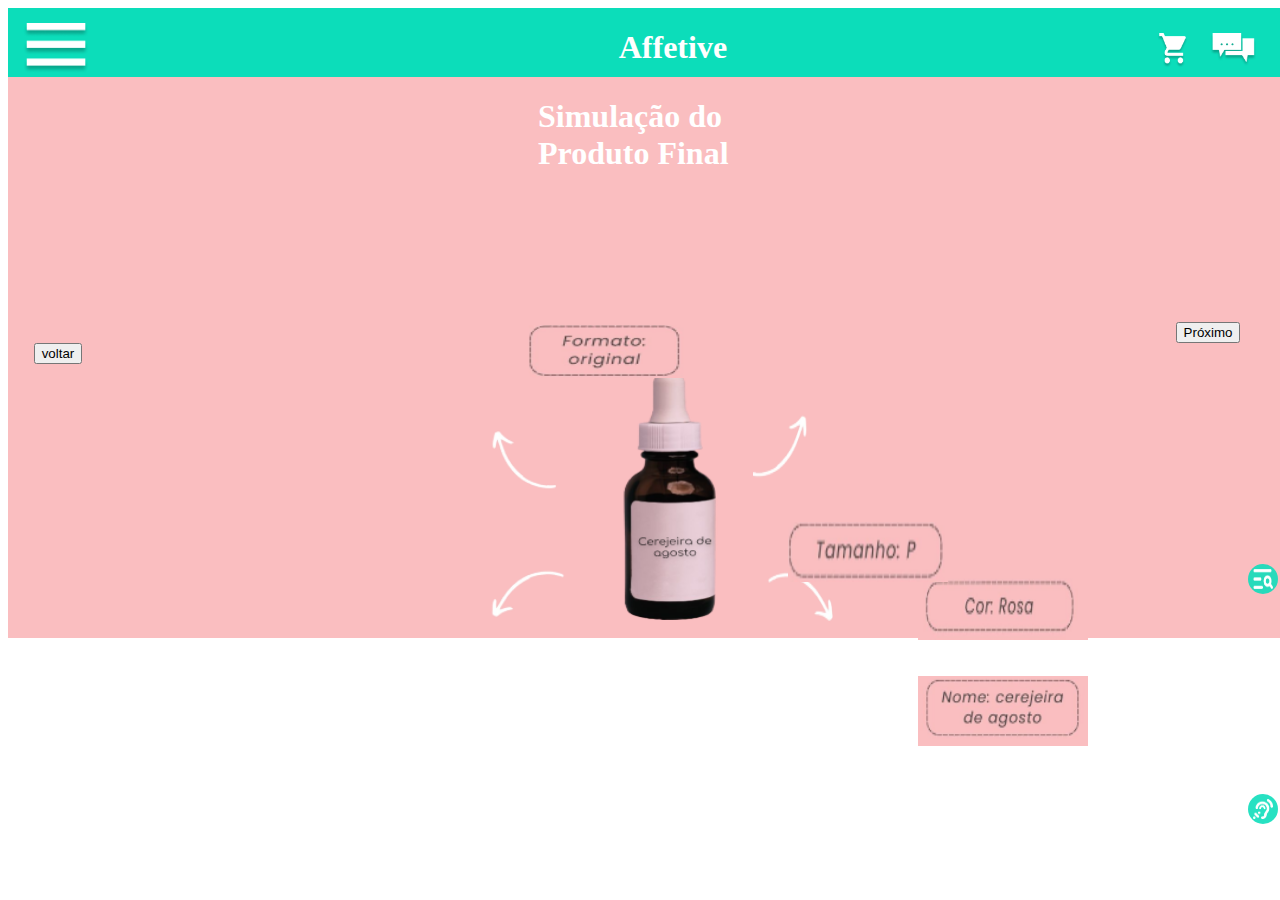
<file: index.html>
<!DOCTYPE html>
<html lang="en">
<head>
    <meta charset="UTF-8">
    <meta http-equiv="X-UA-Compatible" content="IE=edge">
    <meta name="viewport" content="width=device-width, initial-scale=1.0">
    <title>tela2</title>
</head>
<style>
    .base{background-color: #FABEC0; height: 630px ; width:1300px ;}
    .barra1{background-color: rgb(12, 221, 186); height:69px ; width:1300px ; justify-content: space-between; display: flex;}
    .menu{display: flex; justify-content: space-between;}
    .titulo{display: flex; justify-content: space-between; margin-right: 510px; margin-left: 530px; }
    .tituloproduto{display: flex; justify-content: space-between; margin-right: 510px; margin-left: 530px; flex-direction: row;}
    .iconesup{display: flex; justify-content: space-between;}
    .h1{color: white;}
    .setasdireita{display: flex; height: 200px; width: 200px; flex-direction: column; align-items: center; margin-left: 690px; margin-top: 20px;}
    .setasesquerda{display: flex; height: 200px; width: 200px; flex-direction: column; align-items: center; margin-left: 420px; margin-top: -260px;}
    .embalagem{display: flex; height: 20px; width: 20px; flex-direction: column; align-items: center; margin-left: 650px; margin-top: 160px; }
    .cor{display: flex; flex-direction: column; align-items: center; margin-left: 690px; margin-top: 20px;}
    .nome {display: flex; flex-direction: column; align-items: center; margin-left: 690px; margin-top: 0px;}
    .tamanho{display: flex; flex-direction: column; align-items: center; margin-left: 420px; margin-top: -260px;}
    .formato{display: flex; height: 200px; width: 200px; flex-direction: column; align-items: center; margin-left: 500px; margin-top: -300px;}
   .proximo{display: flex; flex-direction: column; align-items: center; margin-left: 1100px; margin-top: -180px;}
   .voltar{display: flex; flex-direction: column; align-items: center; margin-right: 1200px;}
   .iconeinf{background-color: rgba(12, 221, 186, 0.89); height: 30px; width: 30px; flex-direction: row; display: flex; align-items: center; justify-content:center ; margin-right: -400px; margin-left: 1240px; margin-top: 200px; border-radius: 100px;}
</style>

<body>
   <div class="base">
        <div class="barra1"> 
            <div class="menu">
            <img src="menu.png" style="margin-top: 15px; margin-left: 15px;" width: 60px; height="50px">
            <div class="titulo"><div class="h1"><h1>Affetive</h1></div></div>
            <div class="iconesup">
            <img src="carrinho.png" style="margin-top: 25px; margin-left: -80px;" width: 20px; height="35px"> <img src="balaofala.png" style="margin-top: 25px; margin-left: -50px; margin-right: -20px;" width: 20px; height="35px">
            </div>
        </div>
    </div>

    <div class="tituloproduto"><div class="h1"><h1>Simulação do Produto Final</h1></div></div>
    <div class="embalagem"><figure><img src="embalagem.png" style="height: 250px; width: 110px;"></figure></div>
    <div class="setasdireita"><figure><img src="setasdireita.png" style="height: 220px; width: 90px;   " width: 20px; height="35px"></figure></div>
    <div class="setasesquerda"><figure><img src="setasesquerda.png" style="height: 270px; width: 90px;   " width: 20px; height="35px"></figure></div>
    <div class="cor"><figure><img src="cor.png" style="height: 70px; width: 170px;"></figure></div>
    <div class="nome"><figure><img src="nome.png" style="height: 70px; width: 170px;"></figure></div>
    <div class="tamanho"><figure><img src="tamanho.png" style="height: 60px; width: 160px;"></figure></div>
    <div class="formato"><figure><img src="formato.png" style="height: 60px; width: 160px;"></figure></div>

    <div class="proximo">
        <button>Próximo</button>
    </div>
    <div class="voltar">
        <button>voltar</button>
    </div>

    <div class="iconeinf"><img src="lupa.png" style="height: 20px; width: 20px;"></div>
    <div class="iconeinf"><img src="audicao.png" style="height: 20px; width: 20px;"></div>

    

</body>
</html>
</file>
